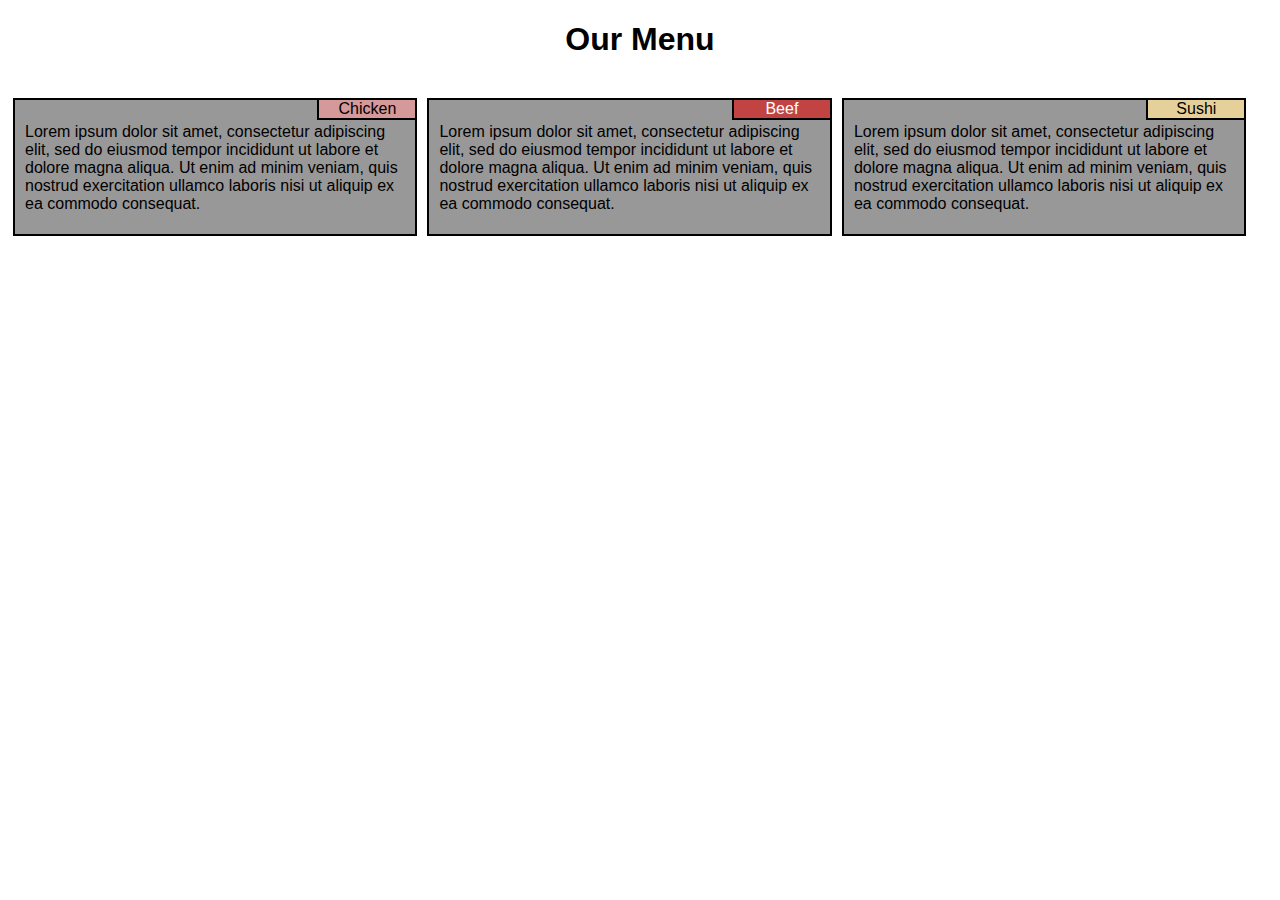
<file: module2-solution/index.html>
<!DOCTYPE html>
<html>
	<head>
		<link rel="stylesheet" href="styles.css">
		<meta name="viewport" content="width=device-width, initial-scale=1">
	</head>
	<body>
		<h1 class="heading">Our Menu</h1>
		<div id="d1">
			<p class="label one">Chicken</p>
			<p class="dbody">Lorem ipsum dolor sit amet, consectetur adipiscing elit, sed do eiusmod tempor incididunt ut labore et dolore magna aliqua. Ut enim ad minim veniam, quis nostrud exercitation ullamco laboris nisi ut aliquip ex ea commodo consequat.</p>
		</div>
		<div id="d2">
			<p class="label two">Beef</p>
			<p class="dbody">Lorem ipsum dolor sit amet, consectetur adipiscing elit, sed do eiusmod tempor incididunt ut labore et dolore magna aliqua. Ut enim ad minim veniam, quis nostrud exercitation ullamco laboris nisi ut aliquip ex ea commodo consequat.</p>
		</div>
		<div id="d3">
			<p class="label three">Sushi</p>
			<p class="dbody">Lorem ipsum dolor sit amet, consectetur adipiscing elit, sed do eiusmod tempor incididunt ut labore et dolore magna aliqua. Ut enim ad minim veniam, quis nostrud exercitation ullamco laboris nisi ut aliquip ex ea commodo consequat.</p>
		</div>
		
	</body>
</html>
</file>
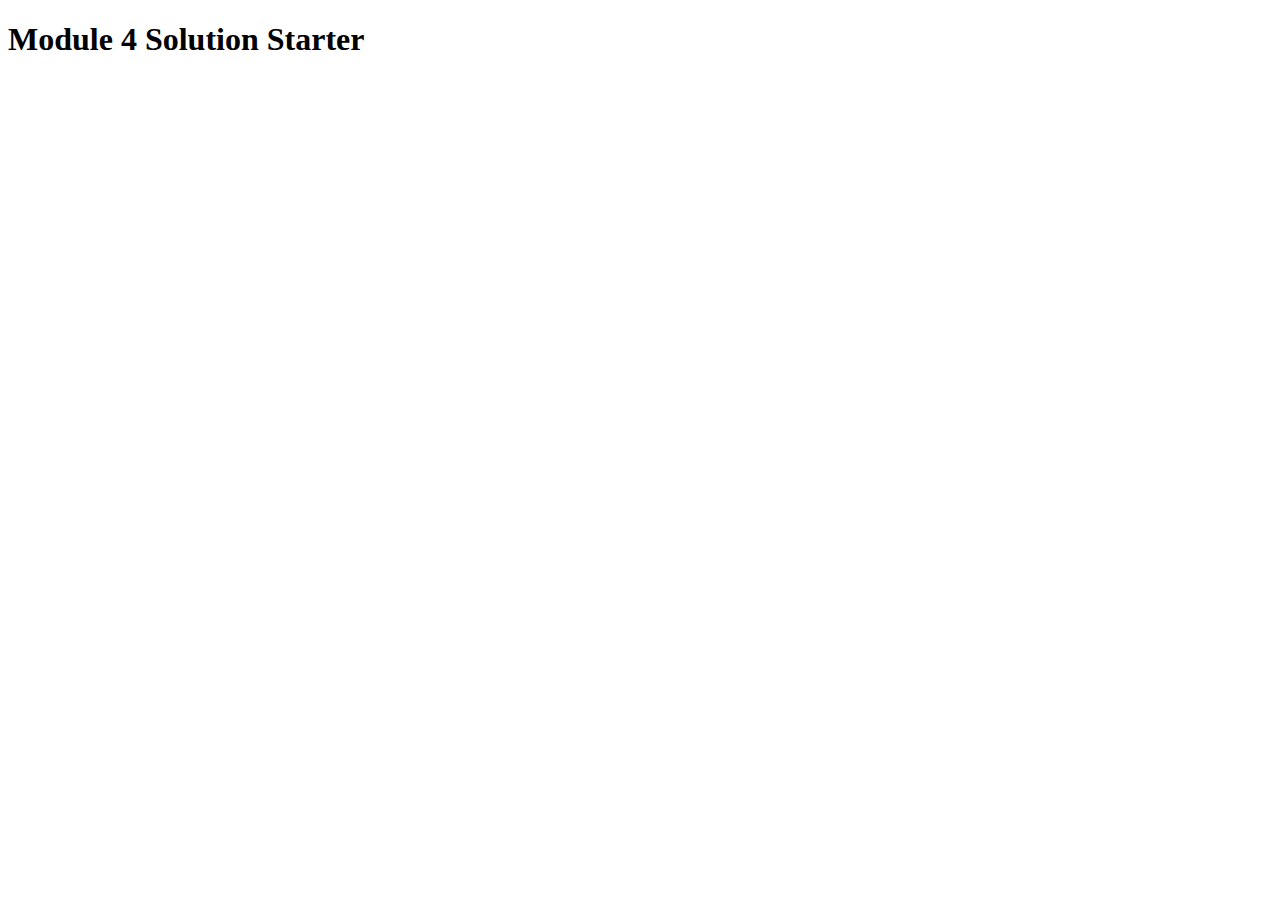
<file: module4-solution/index.html>
<!DOCTYPE html>
<html>
<head>
  <meta charset="utf-8">
  <title>Module 4 Solution Starter</title>
  <script>
    var names = []; // DO NOT REMOVE
  </script>
  <script src="SpeakHello.js"></script>
  <script src="SpeakGoodBye.js"></script>
  <script src="script.js"></script>
</head>
<body>
  <h1>Module 4 Solution Starter</h1>
</body>
</html>
</file>
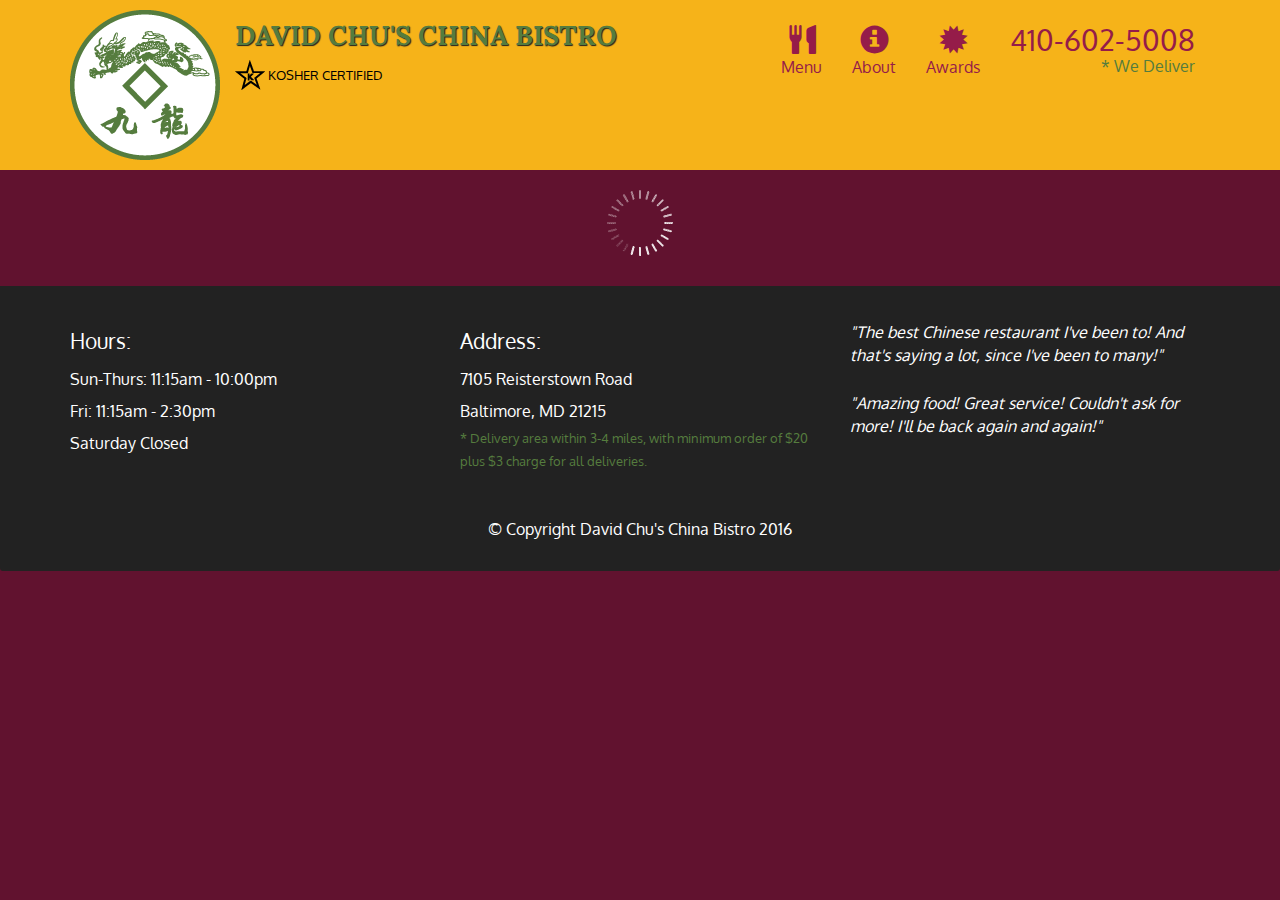
<file: module5-solution/assignment5-solution-starter/index.html>
<!doctype html>
<html lang="en">
  <head>
    <meta charset="utf-8">
    <meta http-equiv="X-UA-Compatible" content="IE=edge">
    <meta name="viewport" content="width=device-width, initial-scale=1">
    <title>David Chu's China Bistro</title>
    <link rel="stylesheet" href="css/bootstrap.min.css">
    <link rel="stylesheet" href="css/styles.css">
    <link href='https://fonts.googleapis.com/css?family=Oxygen:400,300,700' rel='stylesheet' type='text/css'>
    <link href='https://fonts.googleapis.com/css?family=Lora' rel='stylesheet' type='text/css'>
  </head>
<body>
  <header>
    <nav id="header-nav" class="navbar navbar-default">
      <div class="container">
        <div class="navbar-header">
          <a href="index.html" class="pull-left visible-md visible-lg">
            <div id="logo-img" alt="Logo image"></div>
          </a>

          <div class="navbar-brand">
            <a href="index.html"><h1>David Chu's China Bistro</h1></a>
            <p>
              <img src="images/star-k-logo.png" alt="Kosher certification">
              <span>Kosher Certified</span>
            </p>
          </div>

          <button id="navbarToggle" type="button" class="navbar-toggle collapsed" data-toggle="collapse" data-target="#collapsable-nav" aria-expanded="false">
            <span class="sr-only">Toggle navigation</span>
            <span class="icon-bar"></span>
            <span class="icon-bar"></span>
            <span class="icon-bar"></span>
          </button>
        </div>
        
        <div id="collapsable-nav" class="collapse navbar-collapse">
           <ul id="nav-list" class="nav navbar-nav navbar-right">
            <li id="navHomeButton" class="visible-xs active">
              <a href="index.html">
                <span class="glyphicon glyphicon-home"></span> Home</a>
            </li>
            <li id="navMenuButton">
              <a href="#" onclick="$dc.loadMenuCategories();">
                <span class="glyphicon glyphicon-cutlery"></span><br class="hidden-xs"> Menu</a>
            </li>
            <li>
              <a href="#">
                <span class="glyphicon glyphicon-info-sign"></span><br class="hidden-xs"> About</a>
            </li>
            <li>
              <a href="#">
                <span class="glyphicon glyphicon-certificate"></span><br class="hidden-xs"> Awards</a>
            </li>
            <li id="phone" class="hidden-xs">
              <a href="tel:410-602-5008">
                <span>410-602-5008</span></a><div>* We Deliver</div>
            </li>
          </ul><!-- #nav-list -->
        </div><!-- .collapse .navbar-collapse -->
      </div><!-- .container -->
    </nav><!-- #header-nav -->
  </header>

  <div id="call-btn" class="visible-xs">
    <a class="btn" href="tel:410-602-5008">
    <span class="glyphicon glyphicon-earphone"></span>
    410-602-5008
    </a>
  </div>
  <div id="xs-deliver" class="text-center visible-xs">* We Deliver</div>

  <div id="main-content" class="container"></div>

  <footer class="panel-footer">
    <div class="container">
      <div class="row">
        <section id="hours" class="col-sm-4">
          <span>Hours:</span><br>
          Sun-Thurs: 11:15am - 10:00pm<br>
          Fri: 11:15am - 2:30pm<br>
          Saturday Closed
          <hr class="visible-xs">
        </section>
        <section id="address" class="col-sm-4">
          <span>Address:</span><br>
          7105 Reisterstown Road<br>
          Baltimore, MD 21215
          <p>* Delivery area within 3-4 miles, with minimum order of $20 plus $3 charge for all deliveries.</p>
          <hr class="visible-xs">
        </section>
        <section id="testimonials" class="col-sm-4">
          <p>"The best Chinese restaurant I've been to! And that's saying a lot, since I've been to many!"</p>
          <p>"Amazing food! Great service! Couldn't ask for more! I'll be back again and again!"</p>
        </section>
      </div>
      <div class="text-center">&copy; Copyright David Chu's China Bistro 2016</div>
    </div>
  </footer>

  <!-- jQuery (Bootstrap JS plugins depend on it) -->
  <script src="js/jquery-2.1.4.min.js"></script>
  <script src="js/bootstrap.min.js"></script>
  <script src="js/ajax-utils.js"></script>
  <script src="js/script.js"></script>
</body>
</html>
</file>
<file: module2-solution/styles.css>
*{
	box-sizing: border-box;
	font-family: "Comic Sans MS", cursive, sans-serif;
}
.heading{
	text-align: center;
	margin-bottom: 35px;
}

div{
	float: left;
	width: 32%;
	border: 2px solid black;
	background-color: #999898;
	margin: 5px;

}
.dbody{
	padding: 5px 10px 5px 10px;
	background-color: #999898;
	clear: right;
}
.label{
	margin: -2px;
	padding: 0;
	width: 25%;
	text-align: center;
	border:  2px solid black;
	float: right;
}

.one, .three{
	background-color: #d49998;
}
.two{
	color: white;
	background-color: #c14442;

}
.three{
	background-color: #e5d099;
}


@media screen and (min-width: 768px) and (max-width: 991px){
	#d1{
		float: left;
		width: 47%;
	}
	#d2{
		float: left;
		width: 47%;
	}
	#d3{
		float: left;
		width: 95%;
	}
}	

@media screen and (min-width: 0px) and (max-width: 767px){
	#d1{
		width: 98%;
	}
	#d2{
		width: 98%;
	}
	#d3{
		width: 98%;
	}
}
</file>
<file: module5-solution/assignment5-solution-starter/css/styles.css>
body {
  font-size: 16px;
  color: #fff;
  background-color: #61122f;
  font-family: 'Oxygen', sans-serif;
}

/** HEADER **/
#header-nav {
  background-color: #f6b319;
  border-radius: 0;
  border: 0;
}

#logo-img {
  background: url('../images/restaurant-logo_large.png') no-repeat;
  width: 150px;
  height: 150px;
  margin: 10px 15px 10px 0;
}

.navbar-brand {
  padding-top: 25px;
}
.navbar-brand h1 { /* Restaurant name */
  font-family: 'Lora', serif;
  color: #557c3e;
  font-size: 1.5em;
  text-transform: uppercase;
  font-weight: bold;
  text-shadow: 1px 1px 1px #222;
  margin-top: 0;
  margin-bottom: 0;
  line-height: .75;
}
.navbar-brand a:hover, .navbar-brand a:focus {
  text-decoration: none;
}
.navbar-brand p { /* Kosher cert */
  color: #000;
  text-transform: uppercase;
  font-size: .7em;
  margin-top: 15px;
}
.navbar-brand p span { /* Star-K */
  vertical-align: middle;
}

#nav-list {
  margin-top: 10px;
}
#nav-list a {
  color: #951C49;
  text-align: center;
}
#nav-list a:hover {
  background: #E7E7E7;
}
#nav-list a span {
  font-size: 1.8em;
}

#phone {
  margin-top: 5px;
}
#phone a { /* Phone number */
  text-align: right;
  padding-bottom: 0;
}
#phone div { /* We Deliver */
  color: #557c3e;
  text-align: right;
  padding-right: 15px;
}

.navbar-header button.navbar-toggle, .navbar-header .icon-bar {
  border: 1px solid #61122f;
}
.navbar-header button.navbar-toggle {
  clear: both;
  margin-top: -30px;
}
/* END HEADER */

/* FOOTER */
.panel-footer {
  margin-top: 30px;
  padding-top: 35px;
  padding-bottom: 30px;
  background-color: #222;
  border-top: 0;
}
.panel-footer div.row {
  margin-bottom: 35px;
}
#hours, #address {
  line-height: 2;
}
#hours > span, #address > span {
  font-size: 1.3em;
}
#address p {
  color: #557c3e;
  font-size: .8em;
  line-height: 1.8;
}
#testimonials {
  font-style: italic;
}
#testimonials p:nth-child(2) {
  margin-top: 25px;
}
/* END FOOTER */



/* HOME PAGE */
.container .jumbotron {
  box-shadow: 0 0 50px #3F0C1F;
  border: 2px solid #3F0C1F;
}

#menu-tile, #specials-tile, #map-tile {
  height: 250px;
  width: 100%;
  margin-bottom: 15px;
  position: relative;
  border: 2px solid #3F0C1F;
  overflow: hidden;
}
#menu-tile:hover, #specials-tile:hover, #map-tile:hover {
  box-shadow: 0 1px 5px 1px #cccccc;
}
#menu-tile {
  background: url('../images/menu-tile.jpg') no-repeat;
  background-position: center;
}
#specials-tile {
  background: url('../images/specials-tile.jpg') no-repeat;
  background-position: center;
}
#menu-tile span, #specials-tile span, #map-tile span {
  position: absolute;
  bottom: 0;
  right: 0;
  width: 100%;
  text-align: center;
  font-size: 1.6em;
  text-transform: uppercase;
  background-color: #000;
  color: #fff;
  opacity: .8;
}
/* END HOME PAGE */

/* MENU CATEGORIES PAGE */
.category-tile { 
  position: relative;
  border: 2px solid #3F0C1F;
  overflow: hidden;
  width: 200px;
  height: 200px;
  margin: 0 auto 15px;
}
.category-tile span {
  position: absolute;
  bottom: 0;
  right: 0;
  width: 100%;
  text-align: center;
  font-size: 1.2em;
  text-transform: uppercase;
  background-color: #000;
  color: #fff;
  opacity: .8;
}
.category-tile:hover {
  box-shadow: 0 1px 5px 1px #cccccc;
}

#menu-categories-title + div {
  margin-bottom: 50px;
}
/* END MENU CATEGORIES PAGE */

/* SINGLE CATEGORY PAGE */
.menu-item-tile {
  margin-bottom: 25px;
}
.menu-item-tile hr {
  width: 80%;
}
.menu-item-tile .menu-item-price {
  font-size: 1.1em;
  text-align: right;
  margin-top: -15px;
  margin-right: -15px;
}
.menu-item-tile .menu-item-price span {
  font-size: .6em;
}
.menu-item-photo {
  position: relative;
  border: 2px solid #3F0C1F; 
  overflow: hidden;
  padding: 0;
  margin-right: -15px;
  margin-left: auto;
  margin-bottom: 20px;
  max-width: 250px;
}
.menu-item-photo div {
  position: absolute;
  bottom: 0;
  right: 0;
  width: 80px;
  background-color: #557c3e;
  text-align: center;
}
.menu-item-description {
  padding-right: 30px;
}
h3.menu-item-title {
  margin: 0 0 10px;
}
.menu-item-details {
  font-size: .9em;
  font-style: italic;
}
/* END SINGLE CATEGORY PAGE */


/********** Large devices only **********/
@media (min-width: 1200px) {
  .container .jumbotron {
    background: url('../images/jumbotron_1200.jpg') no-repeat;
    height: 675px;
  }
}

/********** Medium devices only **********/
@media (min-width: 992px) and (max-width: 1199px) {
  /* Header */
  #logo-img {
    background: url('../images/restaurant-logo_medium.png') no-repeat;
    width: 100px;
    height: 100px;
    margin: 5px 5px 5px 0;
  }
  /* End Header */

  /* Home Page */
  .container .jumbotron {
    background: url('../images/jumbotron_992.jpg') no-repeat;
    height: 558px;
  }
  /* End Home Page */
}

/********** Small devices only **********/
@media (min-width: 768px) and (max-width: 991px) {
  /* Home Page */
  .container .jumbotron {
    background: url('../images/jumbotron_768.jpg') no-repeat;
    height: 432px;
  }
  /* End Home Page */
}

/********** Extra small devices only **********/
@media (max-width: 767px) {
  /* Header */
  .navbar-brand {
    padding-top: 10px;
    height: 80px;
  }
  .navbar-brand h1 { /* Restaurant name */
    padding-top: 10px;
    font-size: 5vw; /* 1vw = 1% of viewport width */
  }
  .navbar-brand p { /* Kosher cert */
    font-size: .6em;
    margin-top: 12px;
  }
  .navbar-brand p img { /* Star-K */
    height: 20px;
  }

  #collapsable-nav a { /* Collapsed nav menu text */
    font-size: 1.2em;
  }
  #collapsable-nav a span { /* Collapsed nav menu glyph */
    font-size: 1em;
    margin-right: 5px;
  }

  #call-btn > a {
    font-size: 1.5em;
    display: block;
    margin: 0 20px;
    padding: 10px;
    border: 2px solid #fff;
    background-color: #f6b319;
    color: #951c49;
  }
  #xs-deliver {
    margin-top: 5px;
    font-size: .7em;
    letter-spacing: .1em;
    text-transform: uppercase;
  }
  /* End Header */

  /* Footer */
  .panel-footer section {
    margin-bottom: 30px;
    text-align: center;
  }
  .panel-footer section:nth-child(3) {
    margin-bottom: 0; /* margin already exists on the whole row */
  }
  .panel-footer section hr {
    width: 50%;
  }
  /* End Footer */

  /* Home Page */
  .container .jumbotron {
    margin-top: 30px;
    padding: 0;
  }
  #menu-tile, #specials-tile {
    width: 360px;
    margin: 0 auto 15px;
  }

  .menu-item-photo {
    margin-right: auto;
  }
  .menu-item-tile .menu-item-price {
    text-align: center;
  }
  .menu-item-description {
    text-align: center;;
  }
}


/********** Super extra small devices Only :-) (e.g., iPhone 4) **********/
@media (max-width: 479px) {
  /* Header */
  .navbar-brand h1 { /* Restaurant name */
    padding-top: 5px;
    font-size: 6vw;
  }
  /* End Header */
  
  /* Home page */
  #menu-tile, #specials-tile {
    width: 280px;
    margin: 0 auto 15px;
  }

  .col-xxs-12 {
    position: relative;
    min-height: 1px;
    padding-right: 15px;
    padding-left: 15px;
    float: left;
    width: 100%;
  }
}
</file>
